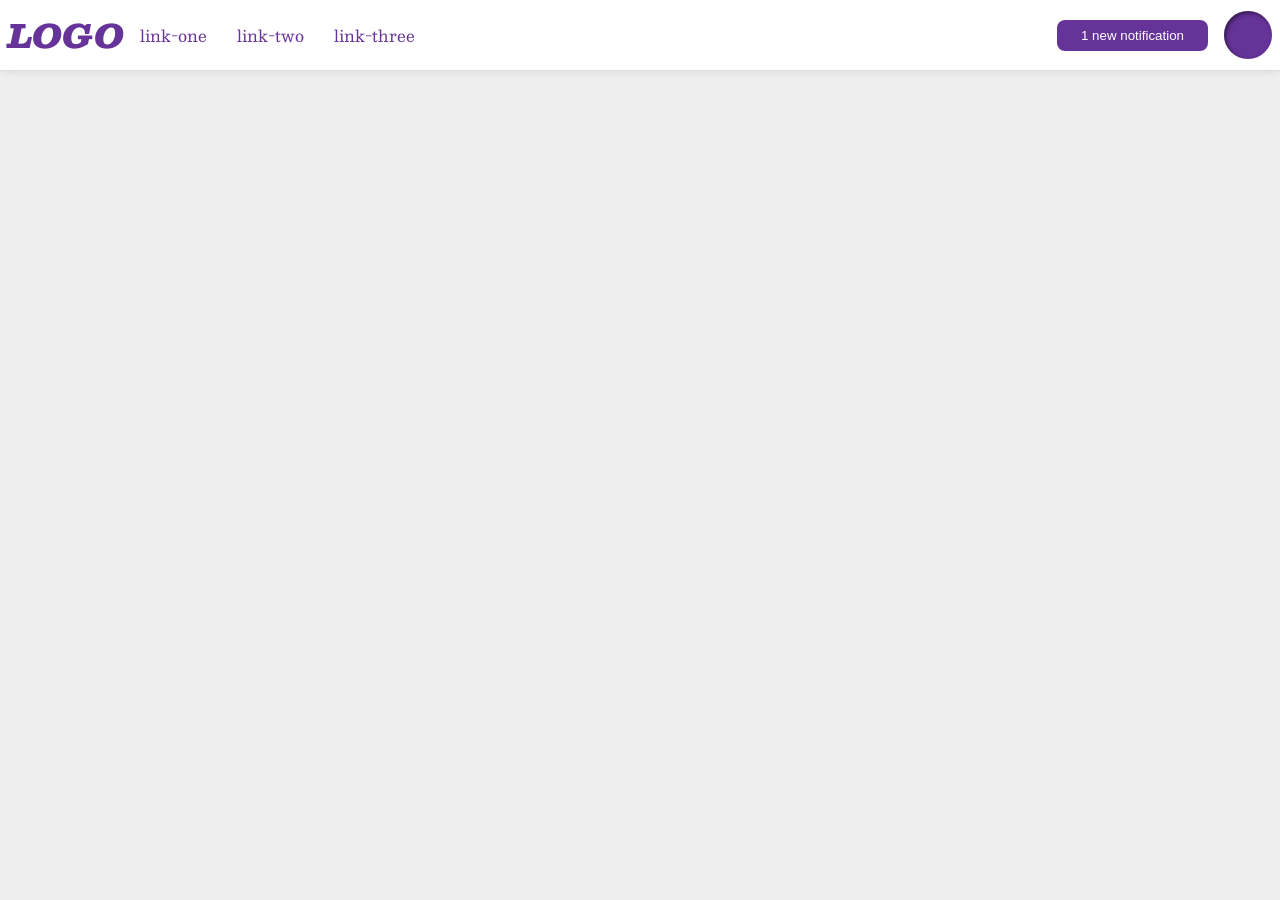
<file: flex/03-flex-header-2/index.html>
<!DOCTYPE html>
<html lang="en">
  <head>
    <meta charset="UTF-8">
    <meta http-equiv="X-UA-Compatible" content="IE=edge">
    <meta name="viewport" content="width=device-width, initial-scale=1.0">
    <title>Flex Header 2</title>
    <link rel="stylesheet" href="style.css">
  </head>
  <body>
    <div class="header">
      <div class="left">
        <div class="logo">
          LOGO
        </div>
        <ul class="links">
          <li><a href="google.com">link-one</a></li>
          <li><a href="google.com">link-two</a></li>
          <li><a href="google.com">link-three</a></li>
        </ul>  
      </div>
      
      <div class="right">
        <button class="notifications">
          1 new notification
        </button>
        <div class="profile-image"></div>
      </div>
    </div>
  </body>
</html>
</file>
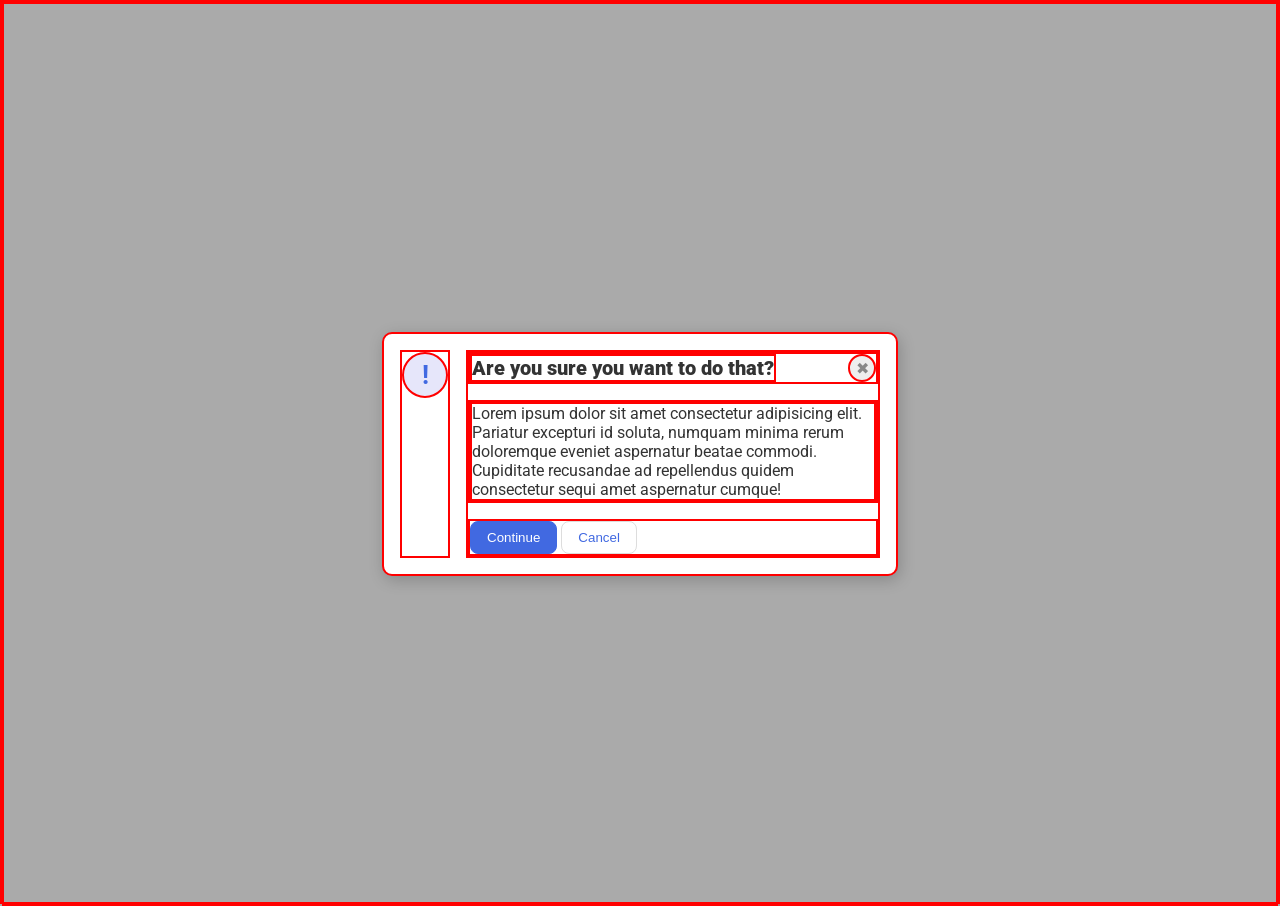
<file: flex/05-flex-modal/index.html>
<!DOCTYPE html>
<html lang="en">
  <head>
    <meta charset="UTF-8">
    <meta http-equiv="X-UA-Compatible" content="IE=edge">
    <meta name="viewport" content="width=device-width, initial-scale=1.0">
    <link rel="stylesheet" href="style.css">
    <title>Modal</title>
  </head>
  <body>
    <div class="modal">

      <div class="left-side">
        <div class="icon">!</div>
      </div>

      <div class="right-side">

        <div class="heading">
          <div class="header">Are you sure you want to do that?</div>
          <div class="close-button">✖</div>
        </div>
        
        <div class="text-container">
          <div class="text">Lorem ipsum dolor sit amet consectetur adipisicing elit. Pariatur excepturi id soluta, numquam minima rerum doloremque eveniet aspernatur beatae commodi. Cupiditate recusandae ad repellendus quidem consectetur sequi amet aspernatur cumque!</div>
        </div>

        <div class="button-container">
          <button class="continue">Continue</button>
        <button class="cancel">Cancel</button>
        </div>
        
      </div>
      
    </div>
  </body>
</html>
</file>
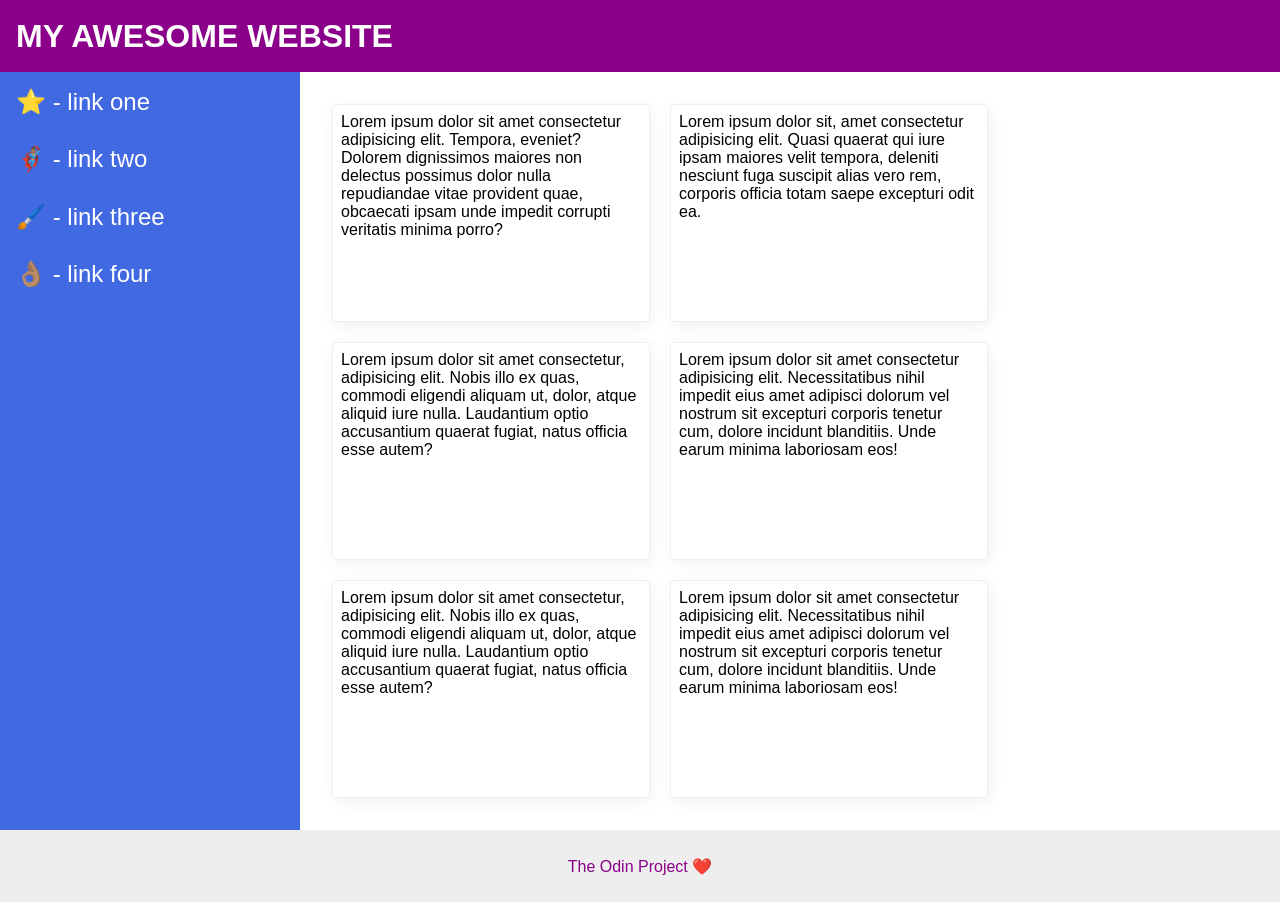
<file: flex/07-flex-layout-2/index.html>
<!DOCTYPE html>
<html lang="en">
  <head>
    <meta charset="UTF-8">
    <meta http-equiv="X-UA-Compatible" content="IE=edge">
    <meta name="viewport" content="width=device-width, initial-scale=1.0">
    <title>The Holy Grail</title>
    <link rel="stylesheet" href="style.css">
  </head>
  <body>
    <div class="header">
      MY AWESOME WEBSITE
    </div>
    
    <div class="content">
      <div class="sidebar">
        <ul>
          <li><a href="#">⭐ - link one</a></li>
          <li><a href="#">🦸🏽‍♂️ - link two</a></li>
          <li><a href="#">🖌️ - link three</a></li>
          <li><a href="#">👌🏽 - link four</a></li>
        </ul>
      </div>
      <div class="cards">
        <div class="card">Lorem ipsum dolor sit amet consectetur adipisicing elit. Tempora, eveniet? Dolorem dignissimos maiores non delectus possimus dolor nulla repudiandae vitae provident quae, obcaecati ipsam unde impedit corrupti veritatis minima porro?</div>
        <div class="card">Lorem ipsum dolor sit, amet consectetur adipisicing elit. Quasi quaerat qui iure ipsam maiores velit tempora, deleniti nesciunt fuga suscipit alias vero rem, corporis officia totam saepe excepturi odit ea.</div>
        <div class="card">Lorem ipsum dolor sit amet consectetur, adipisicing elit. Nobis illo ex quas, commodi eligendi aliquam ut, dolor, atque aliquid iure nulla. Laudantium optio accusantium quaerat fugiat, natus officia esse autem?</div>
        <div class="card">Lorem ipsum dolor sit amet consectetur adipisicing elit. Necessitatibus nihil impedit eius amet adipisci dolorum vel nostrum sit excepturi corporis tenetur cum, dolore incidunt blanditiis. Unde earum minima laboriosam eos!</div>
        <div class="card">Lorem ipsum dolor sit amet consectetur, adipisicing elit. Nobis illo ex quas, commodi eligendi aliquam ut, dolor, atque aliquid iure nulla. Laudantium optio accusantium quaerat fugiat, natus officia esse autem?</div>
        <div class="card">Lorem ipsum dolor sit amet consectetur adipisicing elit. Necessitatibus nihil impedit eius amet adipisci dolorum vel nostrum sit excepturi corporis tenetur cum, dolore incidunt blanditiis. Unde earum minima laboriosam eos!</div>
      </div>  
    </div>
    
    <div class="footer">
      The Odin Project ❤️
    </div>
  </body>
</html>
</file>
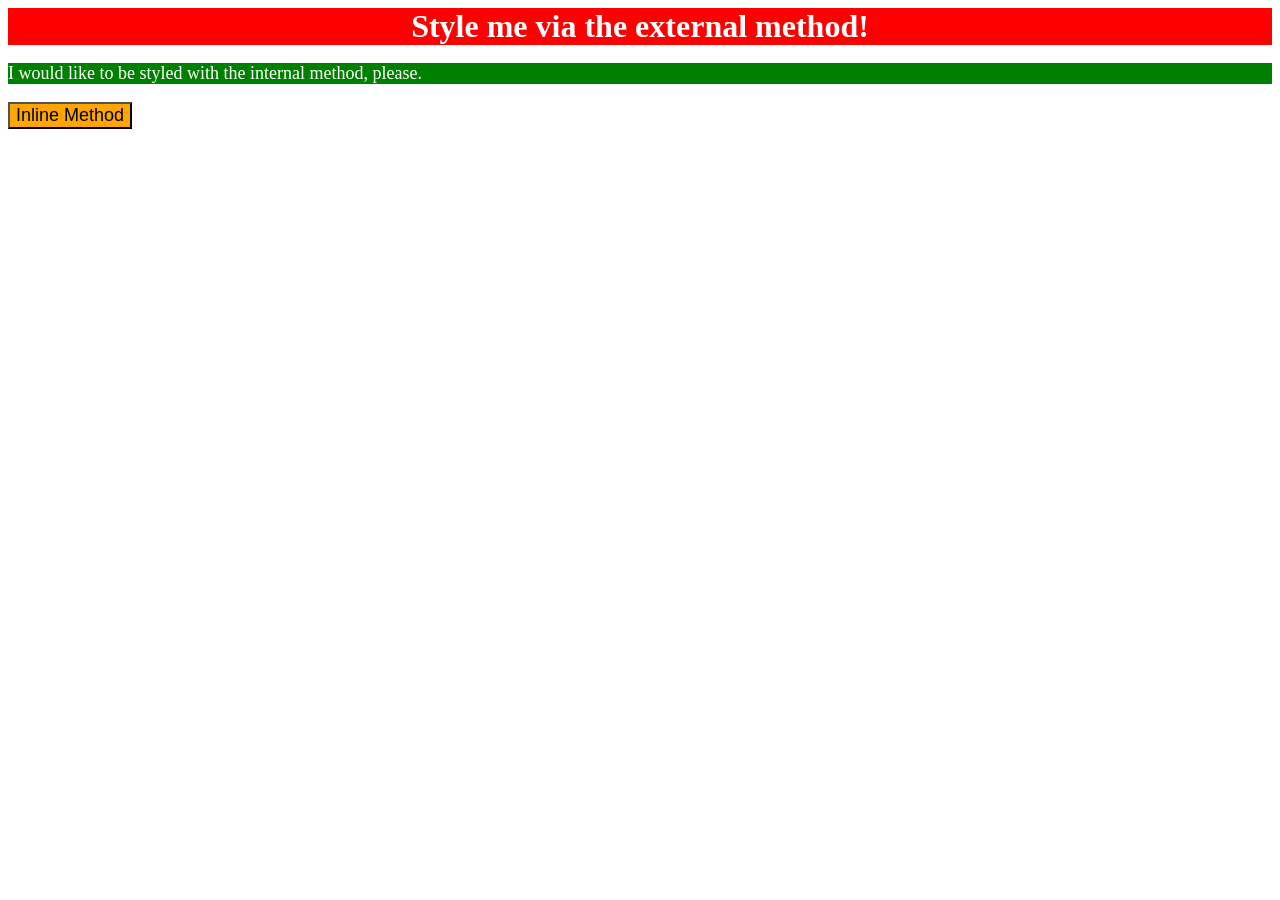
<file: foundations/01-css-methods/index.html>
<!DOCTYPE html>
<html lang="en">
  <head>
    <meta charset="UTF-8">
    <meta http-equiv="X-UA-Compatible" content="IE=edge">
    <meta name="viewport" content="width=device-width, initial-scale=1.0">
    <title>Methods for Adding CSS</title>
    <link rel="stylesheet" href="style.css">
    <style>
      p {
        background-color: green;
        font-size: 18px;
        color: white;
      }
    </style>
  </head>
  <body>
    <div>Style me via the external method!</div>
    <p>I would like to be styled with the internal method, please.</p>
    <button style="background-color: orange; font-size: 18px;">Inline Method</button>
  </body>
</html>
</file>
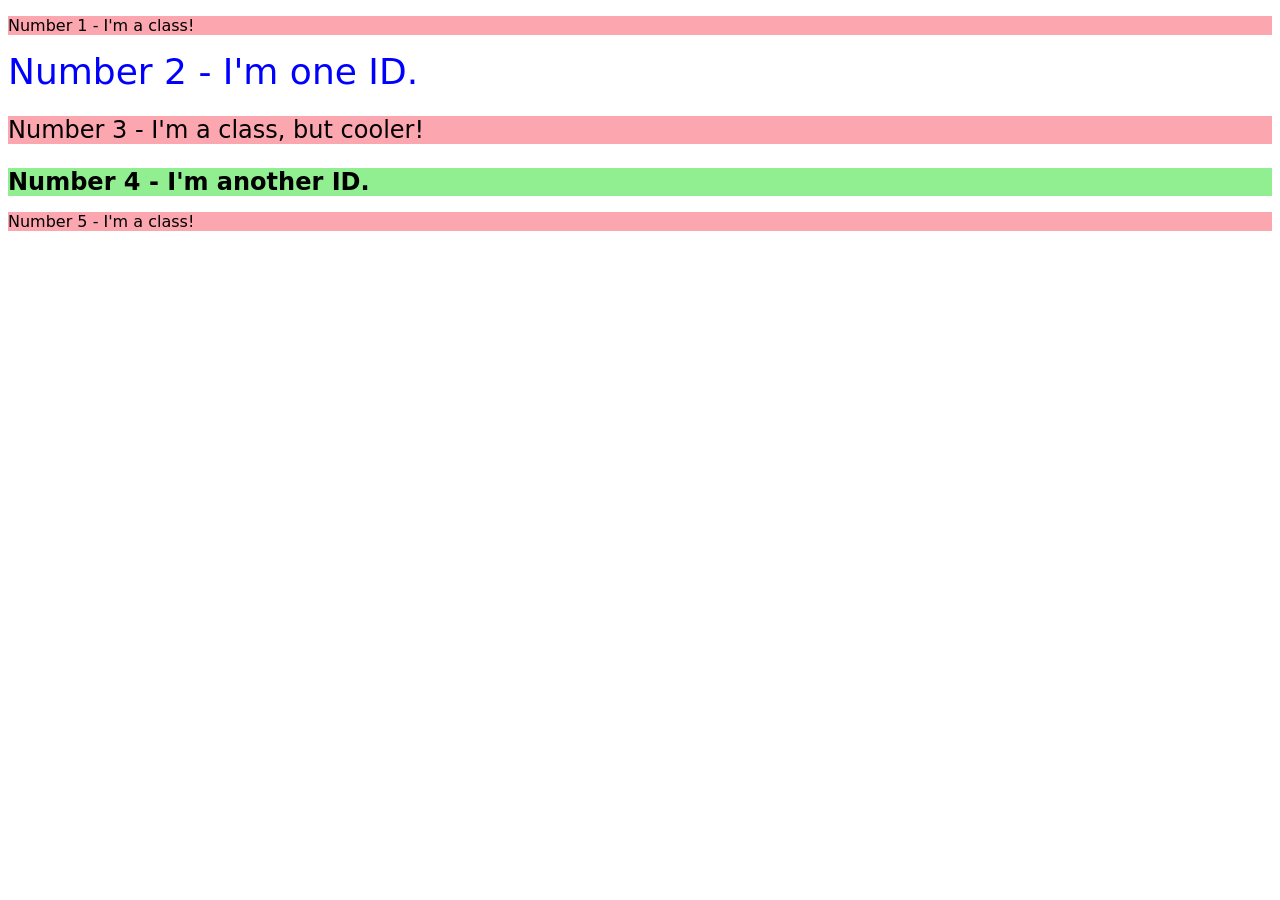
<file: foundations/02-class-id-selectors/index.html>
<!DOCTYPE html>
<html lang="en">
  <head>
    <meta charset="UTF-8">
    <meta http-equiv="X-UA-Compatible" content="IE=edge">
    <meta name="viewport" content="width=device-width, initial-scale=1.0">
    <title>Class and ID Selectors</title>
    <link rel="stylesheet" href="style.css">
  </head>
  <body>
    <p class="text odd">Number 1 - I'm a class!</p>
    <div class="text" id="second">Number 2 - I'm one ID.</div>
    <p class="text odd extra">Number 3 - I'm a class, but cooler!</p>
    <div class="text" id="fourth">Number 4 - I'm another ID.</div>
    <p class="text odd">Number 5 - I'm a class!</p>
  </body>
</html>
</file>
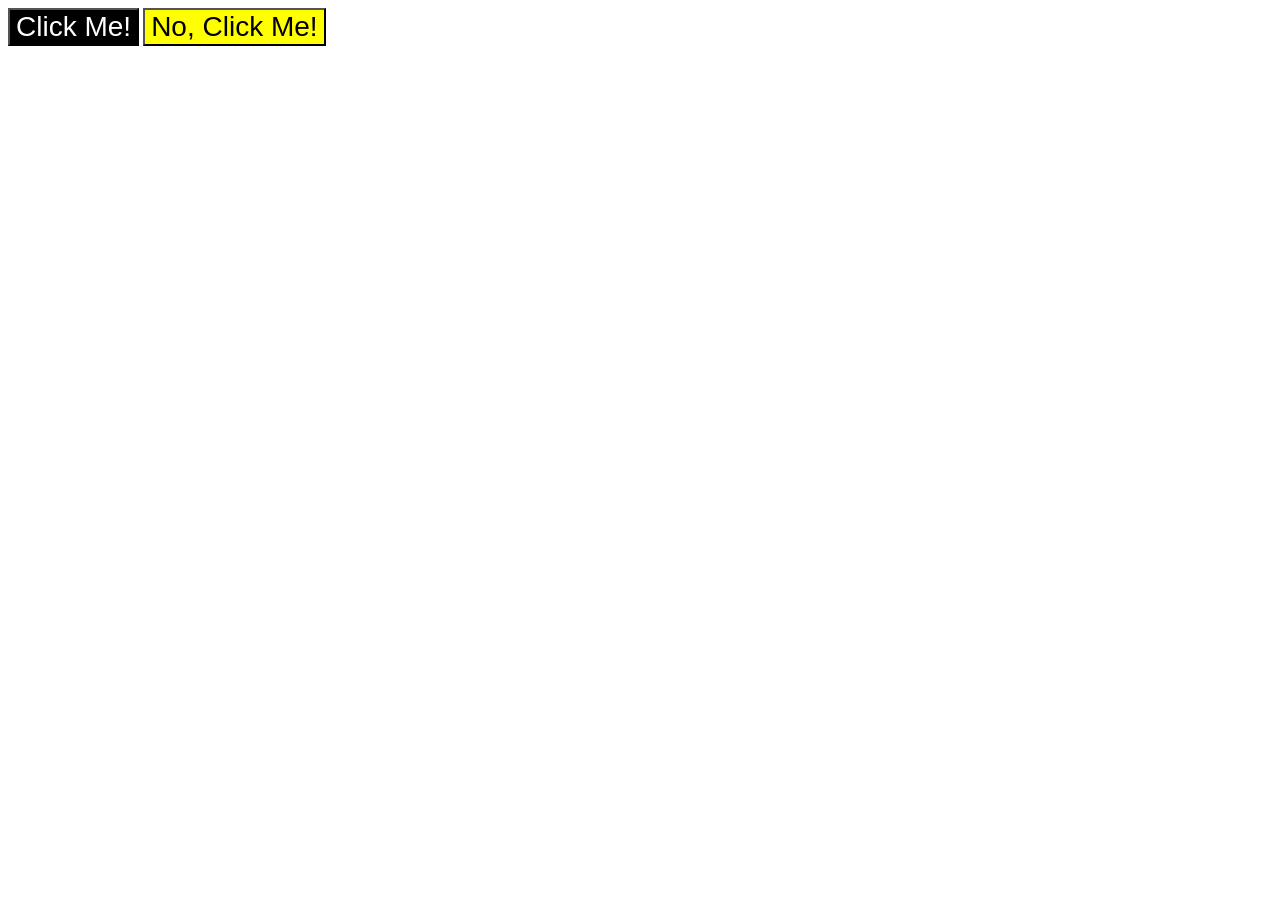
<file: foundations/03-grouping-selectors/index.html>
<!DOCTYPE html>
<html lang="en">
  <head>
    <meta charset="UTF-8">
    <meta http-equiv="X-UA-Compatible" content="IE=edge">
    <meta name="viewport" content="width=device-width, initial-scale=1.0">
    <title>Grouping Selectors</title>
    <link rel="stylesheet" href="style.css">
  </head>
  <body>
    <button class="first">Click Me!</button>
    <button class="second">No, Click Me!</button>
  </body>
</html>
</file>
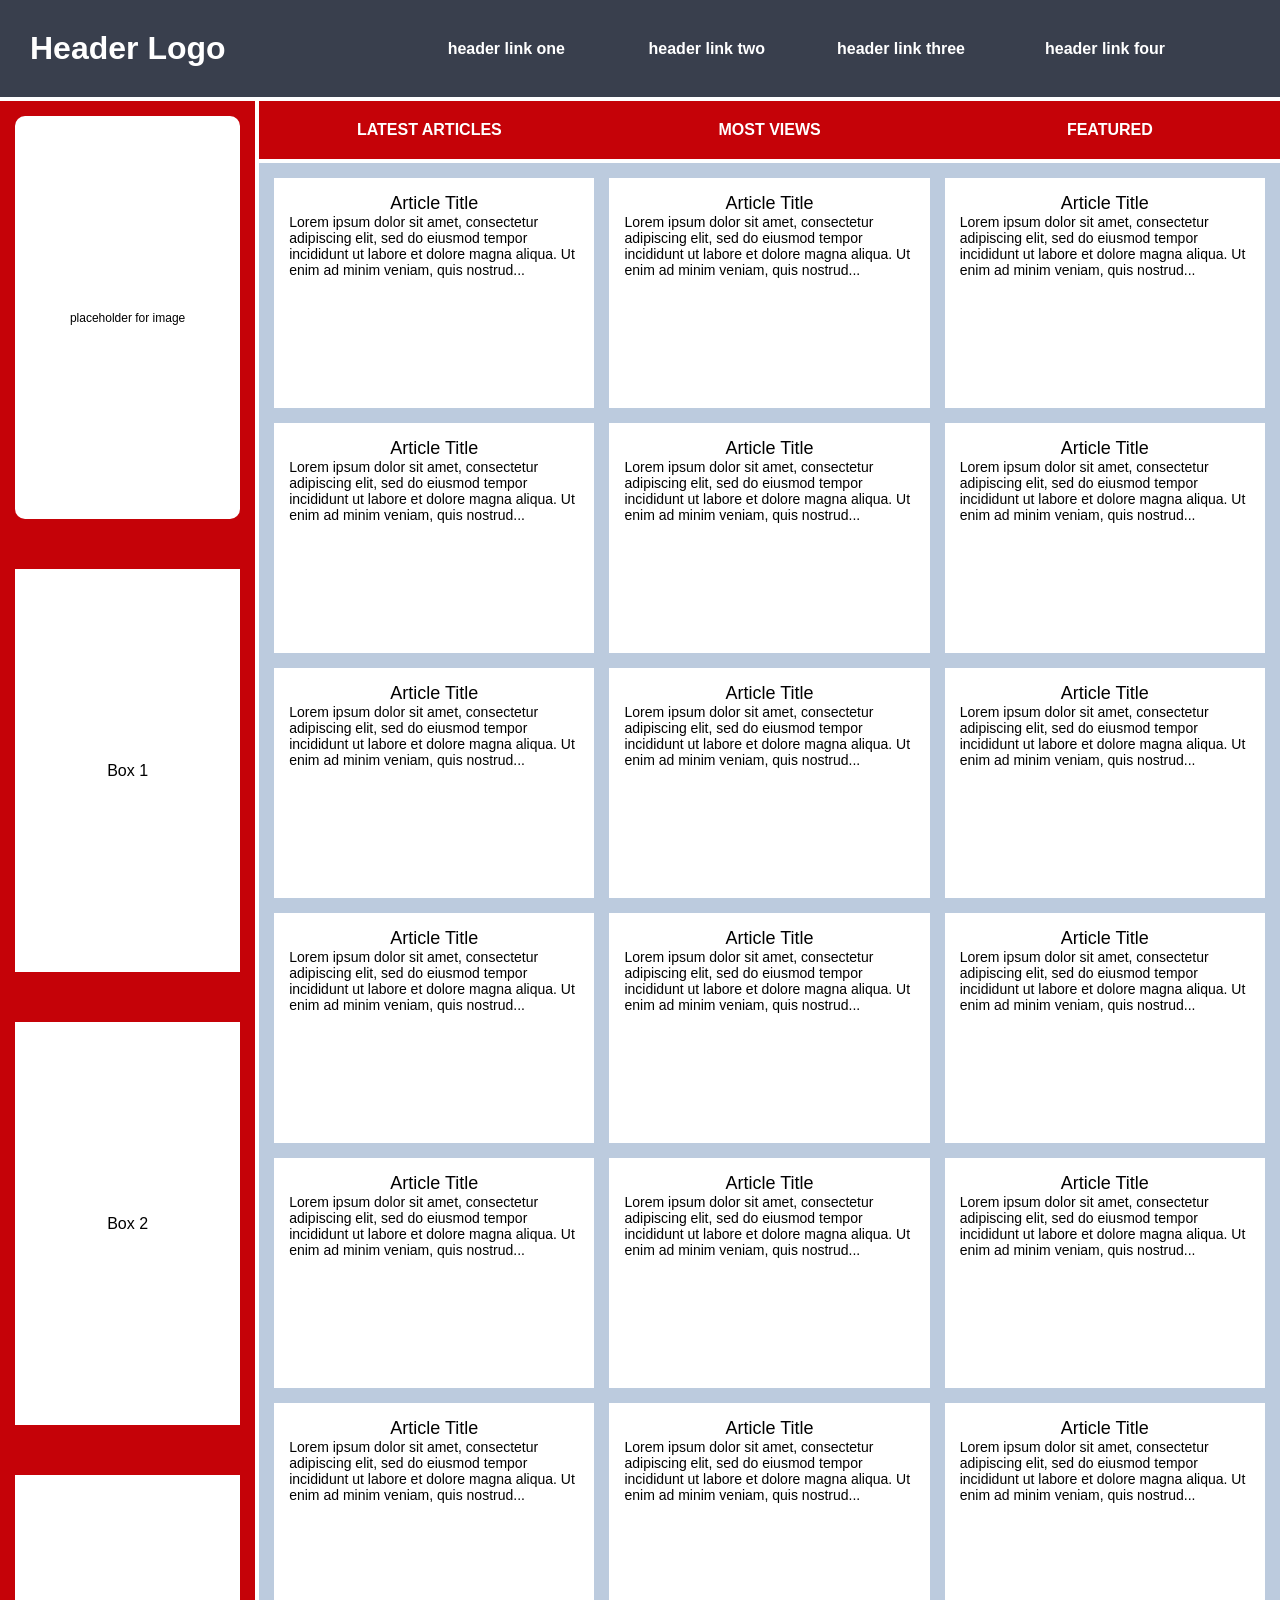
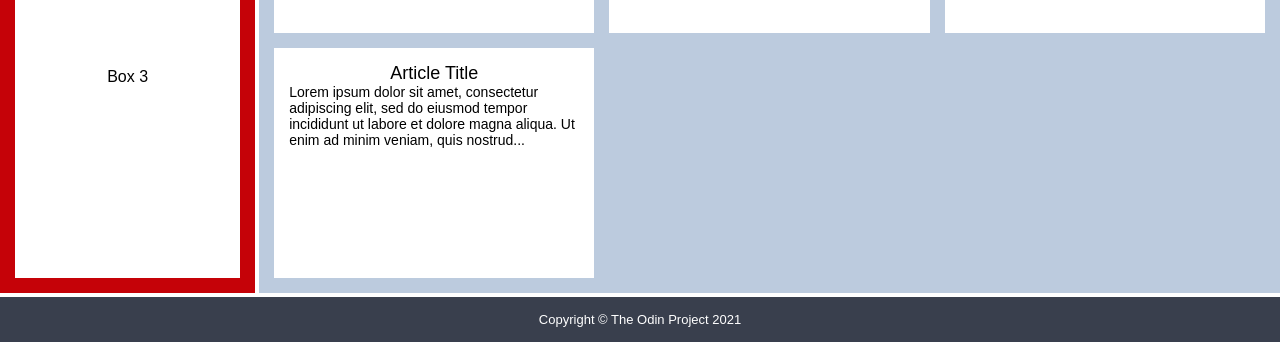
<file: intermediate-html-css/advanced-grid/02-holy-grail-mockup/index.html>
<!DOCTYPE html>
<html lang="en">
  <head>
    <meta charset="UTF-8" />
    <meta http-equiv="X-UA-Compatible" content="IE=edge" />
    <meta name="viewport" content="width=device-width, initial-scale=1.0" />
    <title>Holy Grail Mockup</title>
    <link rel="stylesheet" href="style.css" />
  </head>
  <body>
    <div class="container">
      <div class="header">
        <div class="logo">Header Logo</div>
        <div class="menu">
          <ul>
            <li>header link one</li>
            <li>header link two</li>
            <li>header link three</li>
            <li>header link four</li>
          </ul>
        </div>
      </div>

      <div class="sidebar">
        <div class="photo">
          <p>placeholder for image</p>
        </div>
        <div class="side-content">Box 1</div>
        <div class="side-content">Box 2</div>
        <div class="side-content">Box 3</div>
      </div>

      <div class="nav">
        <ul>
          <li>Latest Articles</li>
          <li>Most Views</li>
          <li>Featured</li>
        </ul>
      </div>

      <div class="article">
        <div class="card">
          <p class="title">Article Title</p>
          <p>
            Lorem ipsum dolor sit amet, consectetur adipiscing elit, sed do
            eiusmod tempor incididunt ut labore et dolore magna aliqua. Ut enim
            ad minim veniam, quis nostrud...
          </p>
        </div>
        <div class="card">
          <p class="title">Article Title</p>
          <p>
            Lorem ipsum dolor sit amet, consectetur adipiscing elit, sed do
            eiusmod tempor incididunt ut labore et dolore magna aliqua. Ut enim
            ad minim veniam, quis nostrud...
          </p>
        </div>
        <div class="card">
          <p class="title">Article Title</p>
          <p>
            Lorem ipsum dolor sit amet, consectetur adipiscing elit, sed do
            eiusmod tempor incididunt ut labore et dolore magna aliqua. Ut enim
            ad minim veniam, quis nostrud...
          </p>
        </div>
        <div class="card">
          <p class="title">Article Title</p>
          <p>
            Lorem ipsum dolor sit amet, consectetur adipiscing elit, sed do
            eiusmod tempor incididunt ut labore et dolore magna aliqua. Ut enim
            ad minim veniam, quis nostrud...
          </p>
        </div>
        <div class="card">
          <p class="title">Article Title</p>
          <p>
            Lorem ipsum dolor sit amet, consectetur adipiscing elit, sed do
            eiusmod tempor incididunt ut labore et dolore magna aliqua. Ut enim
            ad minim veniam, quis nostrud...
          </p>
        </div>
        <div class="card">
          <p class="title">Article Title</p>
          <p>
            Lorem ipsum dolor sit amet, consectetur adipiscing elit, sed do
            eiusmod tempor incididunt ut labore et dolore magna aliqua. Ut enim
            ad minim veniam, quis nostrud...
          </p>
        </div>
        <div class="card">
          <p class="title">Article Title</p>
          <p>
            Lorem ipsum dolor sit amet, consectetur adipiscing elit, sed do
            eiusmod tempor incididunt ut labore et dolore magna aliqua. Ut enim
            ad minim veniam, quis nostrud...
          </p>
        </div>
        <div class="card">
          <p class="title">Article Title</p>
          <p>
            Lorem ipsum dolor sit amet, consectetur adipiscing elit, sed do
            eiusmod tempor incididunt ut labore et dolore magna aliqua. Ut enim
            ad minim veniam, quis nostrud...
          </p>
        </div>
        <div class="card">
          <p class="title">Article Title</p>
          <p>
            Lorem ipsum dolor sit amet, consectetur adipiscing elit, sed do
            eiusmod tempor incididunt ut labore et dolore magna aliqua. Ut enim
            ad minim veniam, quis nostrud...
          </p>
        </div>
        <div class="card">
          <p class="title">Article Title</p>
          <p>
            Lorem ipsum dolor sit amet, consectetur adipiscing elit, sed do
            eiusmod tempor incididunt ut labore et dolore magna aliqua. Ut enim
            ad minim veniam, quis nostrud...
          </p>
        </div>
        <div class="card">
          <p class="title">Article Title</p>
          <p>
            Lorem ipsum dolor sit amet, consectetur adipiscing elit, sed do
            eiusmod tempor incididunt ut labore et dolore magna aliqua. Ut enim
            ad minim veniam, quis nostrud...
          </p>
        </div>
        <div class="card">
          <p class="title">Article Title</p>
          <p>
            Lorem ipsum dolor sit amet, consectetur adipiscing elit, sed do
            eiusmod tempor incididunt ut labore et dolore magna aliqua. Ut enim
            ad minim veniam, quis nostrud...
          </p>
        </div>
        <div class="card">
          <p class="title">Article Title</p>
          <p>
            Lorem ipsum dolor sit amet, consectetur adipiscing elit, sed do
            eiusmod tempor incididunt ut labore et dolore magna aliqua. Ut enim
            ad minim veniam, quis nostrud...
          </p>
        </div>
        <div class="card">
          <p class="title">Article Title</p>
          <p>
            Lorem ipsum dolor sit amet, consectetur adipiscing elit, sed do
            eiusmod tempor incididunt ut labore et dolore magna aliqua. Ut enim
            ad minim veniam, quis nostrud...
          </p>
        </div>
        <div class="card">
          <p class="title">Article Title</p>
          <p>
            Lorem ipsum dolor sit amet, consectetur adipiscing elit, sed do
            eiusmod tempor incididunt ut labore et dolore magna aliqua. Ut enim
            ad minim veniam, quis nostrud...
          </p>
        </div>
        <div class="card">
          <p class="title">Article Title</p>
          <p>
            Lorem ipsum dolor sit amet, consectetur adipiscing elit, sed do
            eiusmod tempor incididunt ut labore et dolore magna aliqua. Ut enim
            ad minim veniam, quis nostrud...
          </p>
        </div>
        <div class="card">
          <p class="title">Article Title</p>
          <p>
            Lorem ipsum dolor sit amet, consectetur adipiscing elit, sed do
            eiusmod tempor incididunt ut labore et dolore magna aliqua. Ut enim
            ad minim veniam, quis nostrud...
          </p>
        </div>
        <div class="card">
          <p class="title">Article Title</p>
          <p>
            Lorem ipsum dolor sit amet, consectetur adipiscing elit, sed do
            eiusmod tempor incididunt ut labore et dolore magna aliqua. Ut enim
            ad minim veniam, quis nostrud...
          </p>
        </div>
        <div class="card">
          <p class="title">Article Title</p>
          <p>
            Lorem ipsum dolor sit amet, consectetur adipiscing elit, sed do
            eiusmod tempor incididunt ut labore et dolore magna aliqua. Ut enim
            ad minim veniam, quis nostrud...
          </p>
        </div>
      </div>

      <div class="footer">
        <p>Copyright © The Odin Project 2021</p>
      </div>
    </div>
  </body>
</html>
</file>
<file: flex/03-flex-header-2/style.css>
/* this is some magical font-importing.  
you'll learn about it later. */
@import url('https://fonts.googleapis.com/css2?family=Besley:ital,wght@0,400;1,900&display=swap');

body {
  margin: 0;
  background: #eee;
  font-family: Besley, serif;
}


.header {
  padding: 8px;
  display: flex;
  justify-content: space-between;
  background: white;
  border-bottom: 1px solid #ddd;
  box-shadow: 0 0 8px rgba(0,0,0,.1);
}

.left, .right{
  display: flex;
  gap: 16px;
  align-items: center;
}


.profile-image {
  background: rebeccapurple;
  box-shadow: inset 2px 2px 4px rgba(0,0,0,.5);
  border-radius: 50%;
  width: 48px;
  height: 48px;
}

.logo {
  color: rebeccapurple;
  font-size: 32px;
  font-weight: 900;
  font-style: italic;
}

button {
  border: none;
  border-radius: 8px;
  background: rebeccapurple;
  color: white;
  padding: 8px 24px;
}

a {
  /* this removes the line under our links */
  text-decoration: none;
  color: rebeccapurple;
}

ul {
  list-style-type: none;
  display: flex;
  margin: 0;
  padding: 0;
  gap: 30px;
}
</file>
<file: flex/05-flex-modal/style.css>
@import url('https://fonts.googleapis.com/css2?family=Roboto:wght@400;700&display=swap');

html, body {
  height: 100%;
}

*{
  border: 2px solid red;
}

body {
  font-family: Roboto, sans-serif;
  margin: 0;
  background: #aaa;
  color: #333;
  /* I'll give you this one for free lol */
  display: flex;
  align-items: center;
  justify-content: center;
}

.modal {
  display: flex;
  gap: 16px;
  background: white;
  padding: 16px; 
  width: 480px;
  border-radius: 10px;
  box-shadow: 2px 4px 16px rgba(0,0,0,.2);
}

.left-side{
  display: flex;
  flex-shrink: 0;
}

.right-side{
  display: flex;
  flex-direction: column;
  flex-grow: 1;
  gap: 16px;
}

.heading{
  display: flex;
  justify-content: space-between;
}


.heading > .header{
  font-weight: 900;
  font-size: 20px;
}

.icon {
  color: royalblue;
  font-size: 26px;
  font-weight: 700;
  background: lavender;
  width: 42px;
  height: 42px;
  border-radius: 50%;
  display: flex;
  align-items: center;
  justify-content: center;
}

.close-button {
  background: #eee;
  border-radius: 50%;
  color: #888;
  font-weight: 400;
  font-size: 16px;
  height: 24px;
  width: 24px;
  display: flex;
  align-items: center;
  justify-content: center;
}

button {
  padding: 8px 16px;
  border-radius: 8px;
}

button.continue {
  background: royalblue;
  border: 1px solid royalblue;
  color: white;
}

button.cancel {
  background: white;
  border: 1px solid #ddd;
  color: royalblue;
}
</file>
<file: flex/07-flex-layout-2/style.css>
/* *{
  border: 1px solid red;
} */
body {
  display: flex;
  flex-direction: column;
  font-family: -apple-system, BlinkMacSystemFont, "Segoe UI", Roboto, Oxygen,
    Ubuntu, Cantarell, "Open Sans", "Helvetica Neue", sans-serif;
  margin: 0;
  min-height: 100vh;
}

.header {
  display: flex;
  height: 72px;
  background: darkmagenta;
  color: white;
  font-size: 32px;
  font-weight: 900;
  align-items: center;
  padding-left: 16px;
}

.content {
  display: flex;
  flex: 1;
}

.footer {
  display: flex;
  height: 72px;
  background: #eee;
  color: darkmagenta;
  justify-content: center;
  align-items: center;
}

.sidebar {
  flex: 0;
  padding: 16px;
  min-width: 300px;
  background: royalblue;
  box-sizing: border-box;
}

.cards {
  width: 1000px;
  margin: 32px;
  display: flex;
  flex-wrap: wrap;
  gap: 20px;
}

.card {
  padding: 8px;
  width: 300px;
  min-height: 200px;
  border: 1px solid #eee;
  box-shadow: 2px 4px 16px rgba(0, 0, 0, 0.06);
  border-radius: 4px;
}

ul {
  display: flex;
  flex-direction: column;
  justify-content: space-between;
  min-height: 200px;
  list-style-type: none;
  margin: auto;
  padding-left: 0px;
}

a {
  text-decoration: none;
  color: white;
  font-size: 24px;
}
</file>
<file: foundations/01-css-methods/style.css>
/* Style div */
div {
    background-color: red;
    color: white;
    font-size: 32px;
    text-align: center;
    font-weight: bold;
}
</file>
<file: foundations/02-class-id-selectors/style.css>
.text, .odd{
    font-family: Verdana, "DejaVu Sans", sans-serif;
}

.odd{
    background-color: hwb(353 65% 1%);
}

.extra{
    font-size: 24px;
}

#second{
    color: #0000ff;
    font-size: 36px;
}

#fourth{
    background-color: hsl(120, 73%, 75%);
    font-size: 24px;
    font-weight: bold;
}
</file>
<file: foundations/03-grouping-selectors/style.css>
.first, 
.second{
    font-size: 28px;
    font-family: "Helvetica", "Times New Roman", sans-serif;
}

.first{
    background-color: black;
    color: white;
}

.second{
    background-color: yellow;
}
</file>
<file: intermediate-html-css/advanced-grid/02-holy-grail-mockup/style.css>
* {
  margin: 0;
  padding: 0;
}

ul {
  list-style: none;
}

.container {
  text-align: center;
  display: grid;
  grid-template: max-content max-content 5fr max-content / 1fr 4fr;
  grid-template-areas:
    "header header"
    "sidebar nav"
    "sidebar article"
    "footer footer";
  gap: 4px;
}

.container div {
  padding: 15px;
  font-size: 32px;
  font-family: Helvetica;
  font-weight: bold;
  color: white;
}

.header {
  background-color: #393f4d;
  grid-area: header;
  display: grid;
  grid-template-columns: 1fr 4fr;
  justify-items: start;
}

.menu {
  justify-self: center;
  width: 80%;
}
.menu ul {
  height: 100%;
  display: grid;
  grid-template-columns: repeat(4, 1fr);
  place-items: center end;
}

.menu ul,
.menu li {
  font-size: 16px;
}

.sidebar {
  background-color: #c50208;
  grid-area: sidebar;
  display: grid;
  grid-template-rows: repeat(4, 1fr);
  row-gap: 50px;
}

.sidebar * {
  display: grid; /* Add this line */
  place-items: center; /* Center the text using grid */
}

.sidebar .photo {
  background-color: white;
  color: black;
  font-size: 12px;
  font-weight: normal;
  border-radius: 10px;
}

.sidebar .side-content {
  background-color: white;
  color: black;
  font-size: 16px;
  font-weight: normal;
  text-align: center;
}

.container .nav {
  padding: 0px;
}

.nav ul {
  height: 100%;
  background-color: #c50208;
  grid-area: nav;
  display: grid;
  grid-template-columns: repeat(3, 1fr);
}

.nav ul li {
  font-size: 16px;
  padding: 20px 0px;
  text-transform: uppercase;
}

.article {
  background-color: #bccbde;
  grid-area: article;
  display: grid;
  grid-template-columns: repeat(auto-fit, minmax(250px, 1fr));
  gap: 15px;
}

.article p {
  font-size: 18px;
  font-family: sans-serif;
  color: white;
  text-align: left;
}

.article .card {
  background-color: #ffffff;
  color: black;
  text-align: center;
  height: 200px;
}

.card p {
  color: black;
  font-weight: normal;
  font-size: 14px;
}

.card .title {
  font-size: 18px;
  text-align: center;
}

.footer {
  background-color: #393f4d;
  grid-area: footer;
}

.footer p {
  font-size: 13px;
  font-weight: normal;
}
</file>
